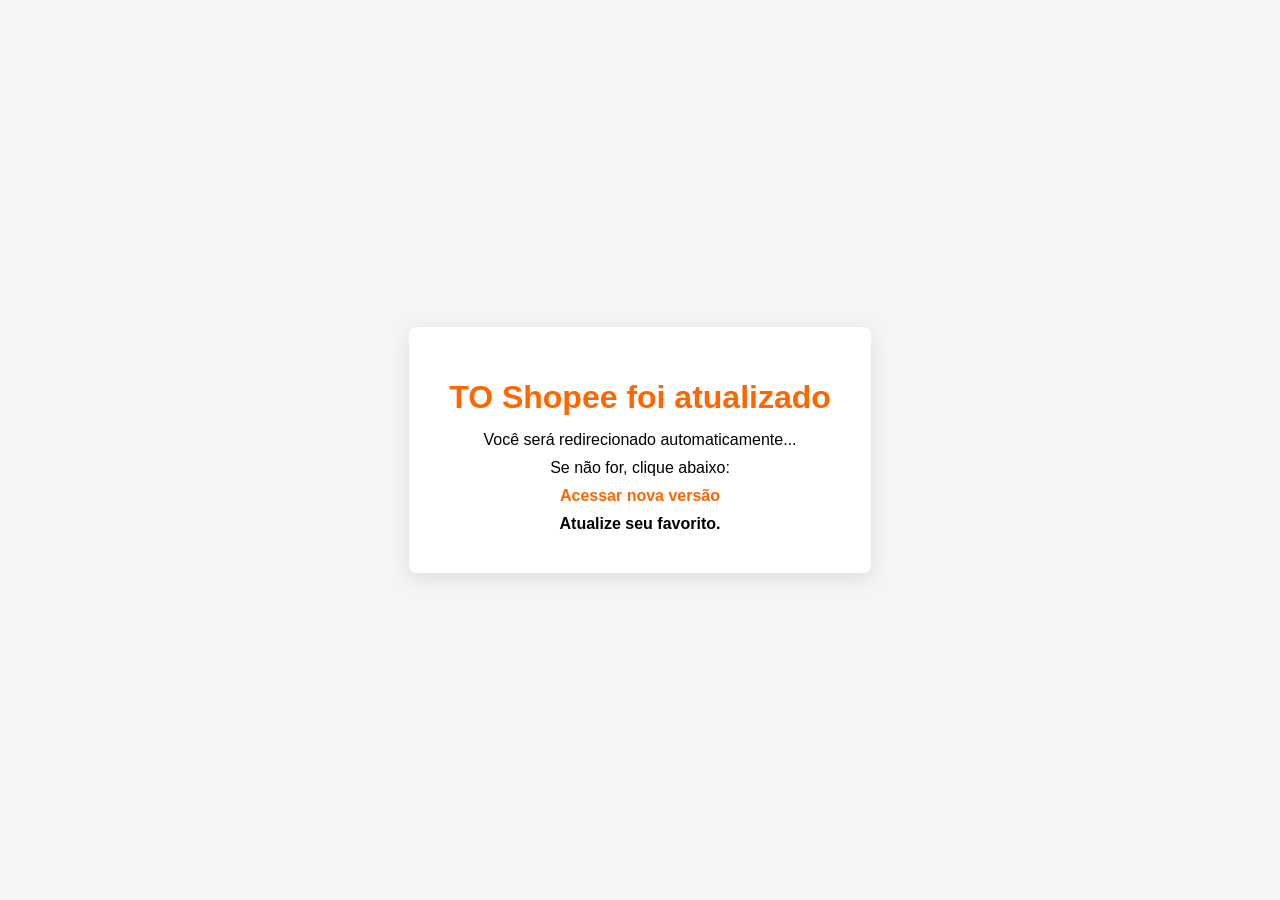
<file: index.html>
<!DOCTYPE html>
<html lang="pt-BR">
<head>
  <meta charset="UTF-8">
  <meta http-equiv="refresh" content="2; url=https://spx-to.github.io/to/">
  <title>TO Shopee Atualizado</title>

  <style>
    body {
      font-family: Arial, sans-serif;
      background: #f5f5f5;
      display: flex;
      justify-content: center;
      align-items: center;
      height: 100vh;
      margin: 0;
      text-align: center;
    }

    .box {
      background: white;
      padding: 30px 40px;
      border-radius: 8px;
      box-shadow: 0 5px 20px rgba(0,0,0,0.1);
    }

    h1 {
      color: #ff6600;
      margin-bottom: 15px;
    }

    p {
      margin: 10px 0;
      font-size: 16px;
    }

    a {
      color: #ff6600;
      font-weight: bold;
      text-decoration: none;
    }
  </style>
</head>
<body>

  <div class="box">
    <h1>TO Shopee foi atualizado</h1>
    <p>Você será redirecionado automaticamente...</p>
    <p>Se não for, clique abaixo:</p>
    <p><a href="https://spx-to.github.io/to/">Acessar nova versão</a></p>
    <p><strong>Atualize seu favorito.</strong></p>
  </div>

</body>
</html>
</file>
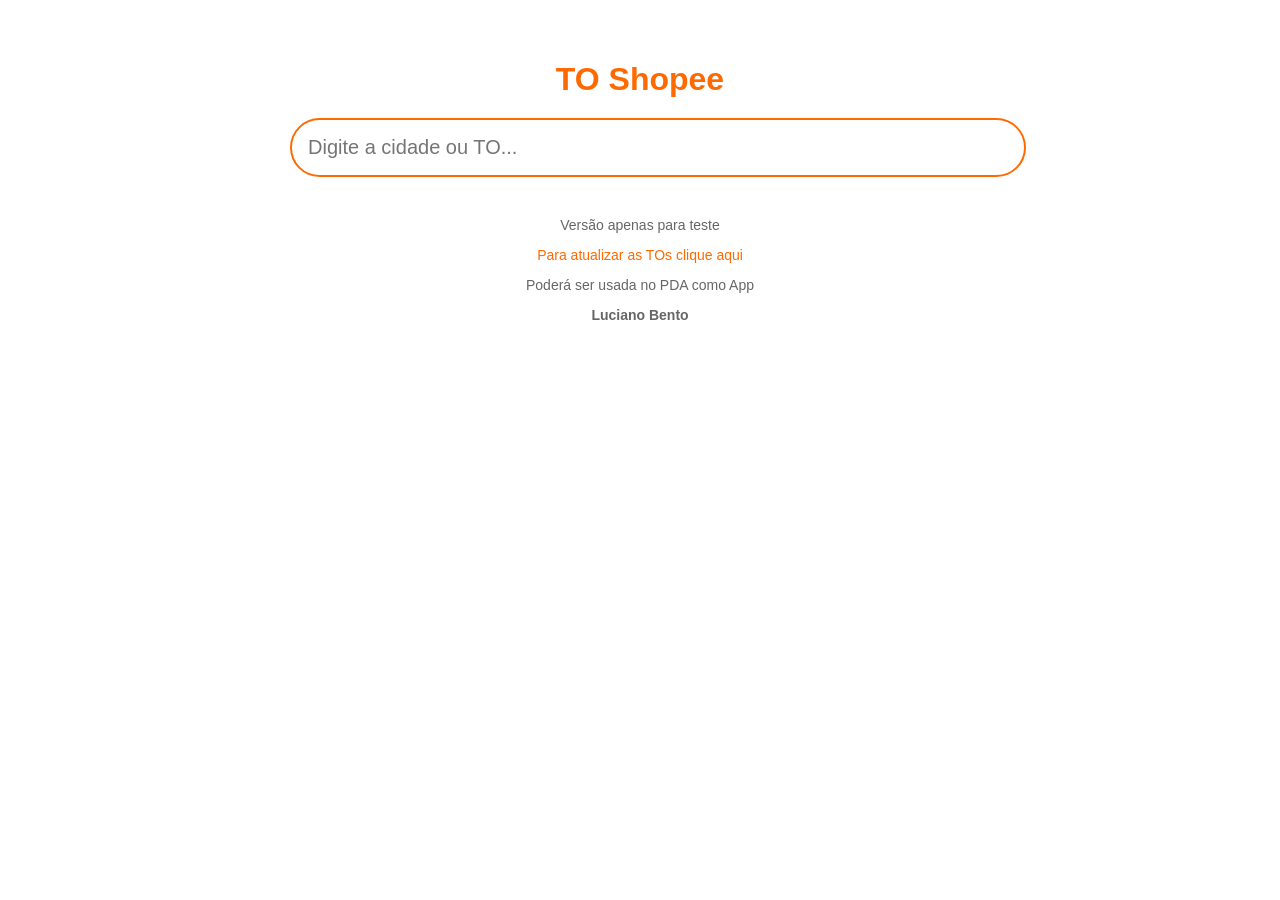
<file: index_backup_prebeta.html>
<!DOCTYPE html>
<html lang="pt-BR">
<head>
<meta charset="UTF-8">
<title>TO Shopee</title>
<link rel="stylesheet" href="style.css">
<link rel="stylesheet" href="https://cdn.jsdelivr.net/npm/bootstrap-icons@1.10.5/font/bootstrap-icons.css">
<meta name="viewport" content="width=device-width, initial-scale=1.0">
</head>
<body>
<!--
    <p>Sistema atualizado. Redirecionando...</p>

<script>
  setTimeout(() => {
    window.location.replace("https://to-shopee.onrender.com");
  }, 800);
</script>
-->

<div class="container">
    <h1 class="title">TO Shopee</h1>

    <input type="text" id="busca" placeholder="Digite a cidade ou TO..." autofocus>

    <div id="autocomplete"></div>

    <div id="resultados"></div>

    <footer>
        <p>Versão apenas para teste</p>
        <p class="link" title="Versão sem edições, apenas teste">Para atualizar as TOs clique aqui</p>
        <p>Poderá ser usada no PDA como App</p>
        <p><strong>Luciano Bento</strong></p>
    </footer>
</div>

<script src="script.js"></script>
</body>
</html>
</file>
<file: style.css>
body {
    font-family: Arial, sans-serif;
    background: #ffffff;
    margin: 0;
    padding: 0;
    display: flex;
    justify-content: center;
}

.container {
    width: 90%;
    max-width: 700px;
    margin-top: 40px;
}

.title {
    text-align: center;
    color: #FF6A00;
    margin-bottom: 20px;
}

#busca {
    width: 100%;
    padding: 16px;
    font-size: 20px;
    border: 2px solid #FF6A00;
    border-radius: 30px;
    outline: none;
}

.linha {
    display: grid;
    grid-template-columns: 1fr 40px 140px 40px;
    align-items: center;
    padding: 12px;
    border-bottom: 1px solid #ddd;
}

.cidade { 
    font-size: 18px; 
}

.codigo { 
    font-size: 18px; 
    text-align: center; 
}

.copy-btn {
    cursor: pointer;
    font-size: 20px;
    color: #333;
}

.copy-btn:hover {
    color: #FF6A00;
}

footer {
    margin-top: 40px;
    text-align: center;
    font-size: 14px;
    color: #666;
}

.link {
    color: #FF6A00;
    cursor: pointer;
}
</file>
